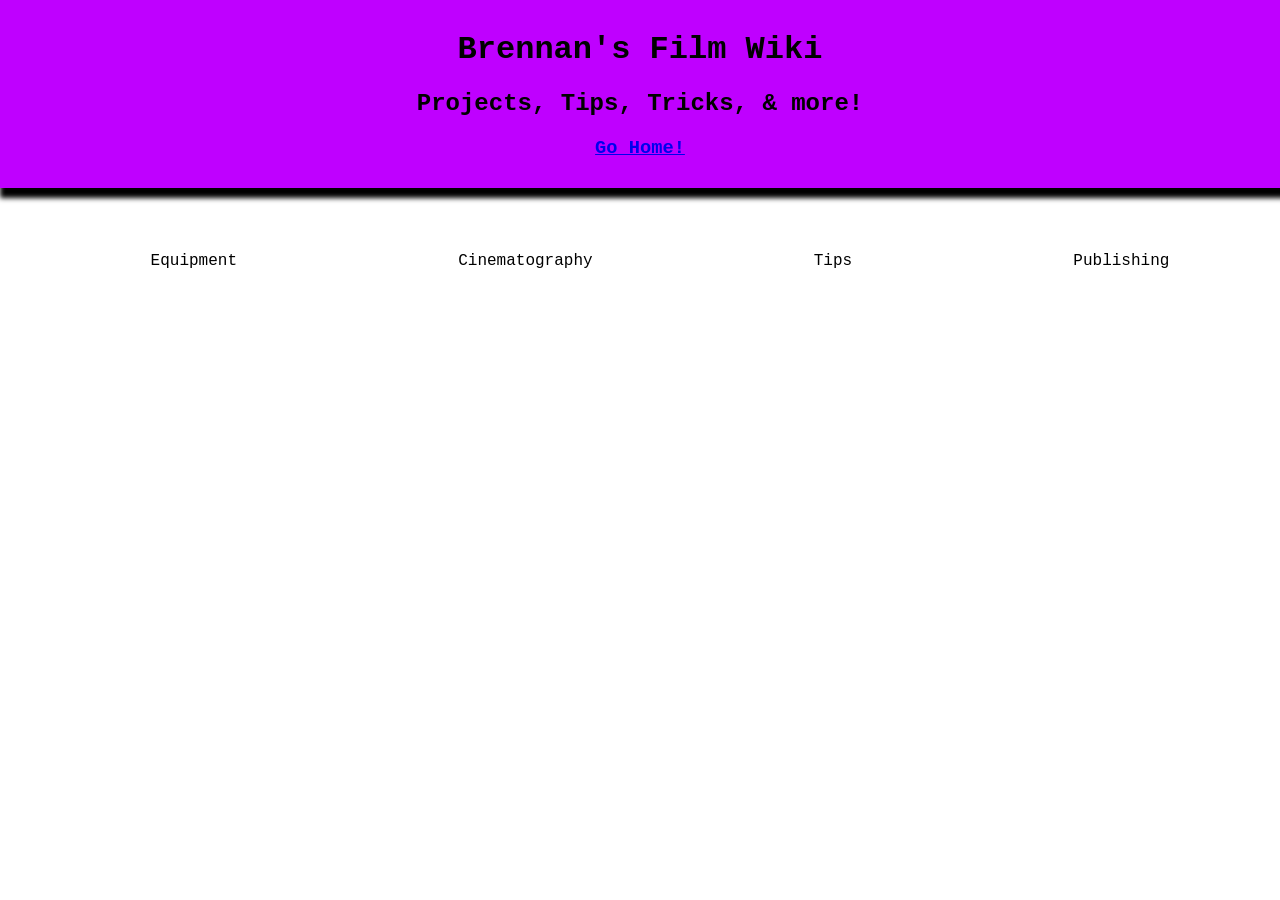
<file: cinematography.html>
<!DOCTYPE html>
<html>
    <head>
        <title>Brennan's Film Wiki</title>
        <link rel="stylesheet" href="styles.css">
        <meta name="viewport" content="width=device-width, intitial-scale=1.0">
    </head>
    <main>
        <div class="title-section">
            <h1>Brennan's Film Wiki</h1>
            <h2>Projects, Tips, Tricks, & more!</h2>
            <h3><a href="index.html">Go Home!</a></h3>
        </div>
    </main>
    <nav>
        <ul>
            <li><a href="equipment.html">Equipment</a></li>
            <li><a href="cinematography.html">Cinematography</a></li>
            <li><a href="tips.html">Tips</a></li>
            <li><a href="publishing.html">Publishing</a></li>
        </ul>
    </nav>
    <body>
        <script src="scripts.js"></script>
    </body>
</html>
</file>
<file: styles.css>
.title-section{
    text-align:center;
    padding:10px 15px;
    box-shadow:5px 5px 5px 5px black;
}
main{
    font-family:"Courier New";
    background-color:#bf00ff;
}
body{
    font-family:"Courier New";
    margin:0;
}
#projects{
    background-color:#bf00ff;
    text-align:center;
    margin:5% auto;
    width:50%;
    box-shadow:5px 5px 5px 5px black;
}
#projects:hover{
    transition:ease 1s;
    background-color:#df7fff;
}
#projects h3:hover{
    transition:ease 1s;
    color:#bebebe;
}
.hidden{
    display:none;
}
.hidden video{
    display:flex;
    justify-content:space-around;
}
nav{
    margin-top:5%;
}
nav ul{
    list-style-type:none;
    display:flex;
    justify-content:space-around;
}
nav ul a{
    text-decoration:none;
    color:black;
}
@media screen and (max-width:900px){
    main{
        font-size:25px;
    }
    #projects{
        width:75%;
    }
    .hidden video{
        width:250px;
    }
}
</file>
